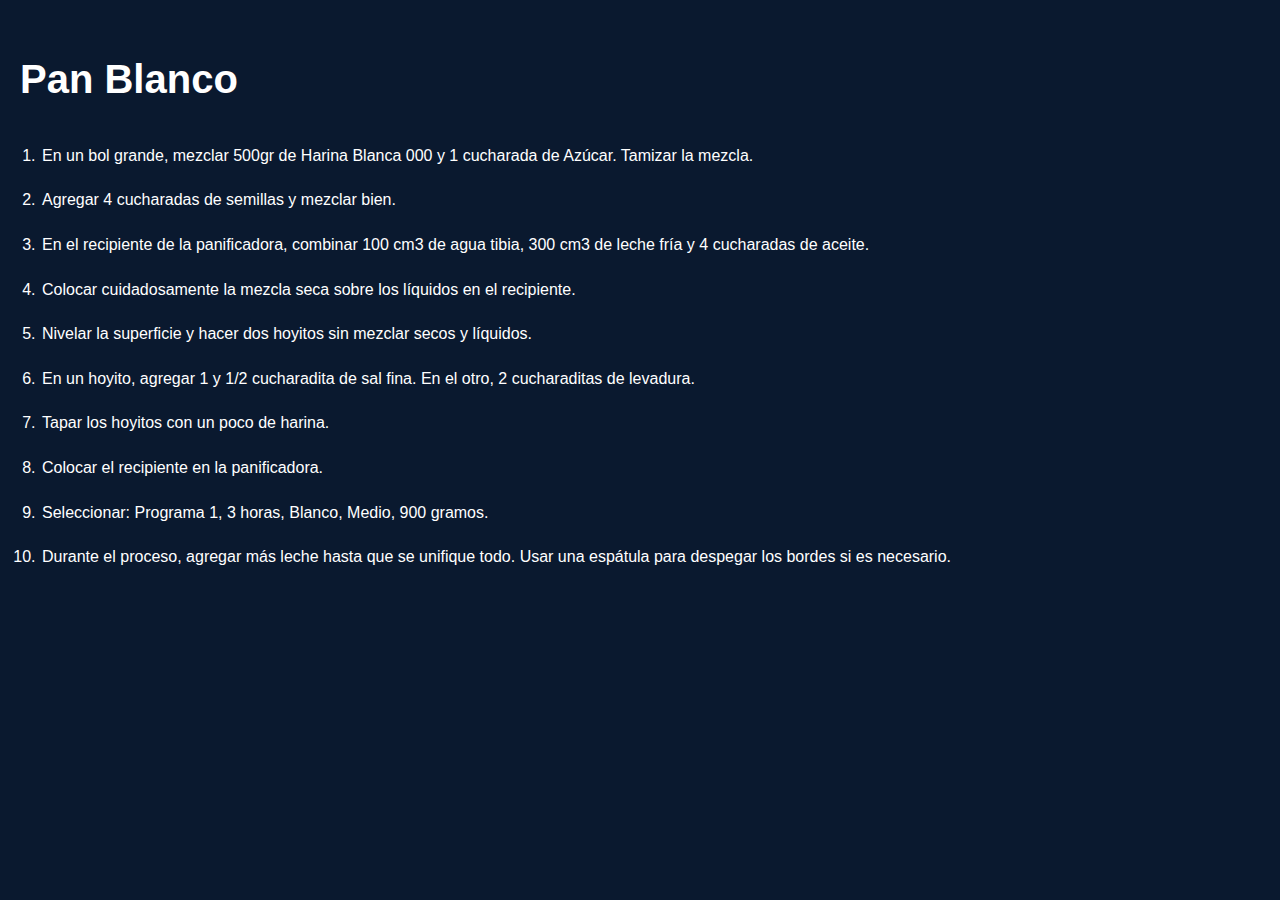
<file: receta_pan.html>
<!DOCTYPE html>
<html lang="es">
<head>
    <meta charset="UTF-8">
    <meta name="viewport" content="width=device-width, initial-scale=1.0">
    <title>Receta de Pan Blanco</title>
    <style>
        :root {
            background-color: #0a192f
        }
        body {
            font-family: 'Arial', sans-serif;
            background-color: #0a192f;
            color: #ffffff;
            line-height: 1.6;
            padding: 20px;
            max-width: 100%;
            margin: 0 auto;
            transition: all 0.3s ease;
        }

        h1 {
            color: #ffffff;
            text-align: Left;
            font-size: 2.5em;
            margin-bottom: 30px;
            animation: fadeIn 1s ease-out;
        }

        ol {
            padding-left: 20px;
        }

        li {
            margin-bottom: 15px;
            padding: 2px;
            border-radius: 2px;
            transition: all 0.1s ease;
            animation: slideIn 0.3s ease-out;
            animation-fill-mode: both;
        }


        li:hover {
            transform: translateX(10px);
            background-color: #1f3b60;
        }

        @keyframes fadeIn {
            from { opacity: 0; }
            to { opacity: 1; }
        }

        @keyframes slideIn {
            from { 
                opacity: 0;
                transform: translateX(-20px);
            }
            to { 
                opacity: 1;
                transform: translateX(0);
            }
        }

        @media (max-width: 600px) {
            body {
                padding: 10px;
            }
            h1 {
                font-size: 2em;
            }
        }
    </style>
</head>
<body>
    <section>
    <h1>Pan Blanco</h1>
    <ol>
        <li>En un bol grande, mezclar 500gr de Harina Blanca 000 y 1 cucharada de Azúcar. Tamizar la mezcla.</li>
        <li>Agregar 4 cucharadas de semillas y mezclar bien.</li>
        <li>En el recipiente de la panificadora, combinar 100 cm3 de agua tibia, 300 cm3 de leche fría y 4 cucharadas de aceite.</li>
        <li>Colocar cuidadosamente la mezcla seca sobre los líquidos en el recipiente.</li>
        <li>Nivelar la superficie y hacer dos hoyitos sin mezclar secos y líquidos.</li>
        <li>En un hoyito, agregar 1 y 1/2 cucharadita de sal fina. En el otro, 2 cucharaditas de levadura.</li>
        <li>Tapar los hoyitos con un poco de harina.</li>
        <li>Colocar el recipiente en la panificadora.</li>
        <li>Seleccionar: Programa 1, 3 horas, Blanco, Medio, 900 gramos.</li>
        <li>Durante el proceso, agregar más leche hasta que se unifique todo. Usar una espátula para despegar los bordes si es necesario.</li>
    </ol>
</section>
</body>
</html>
</file>
